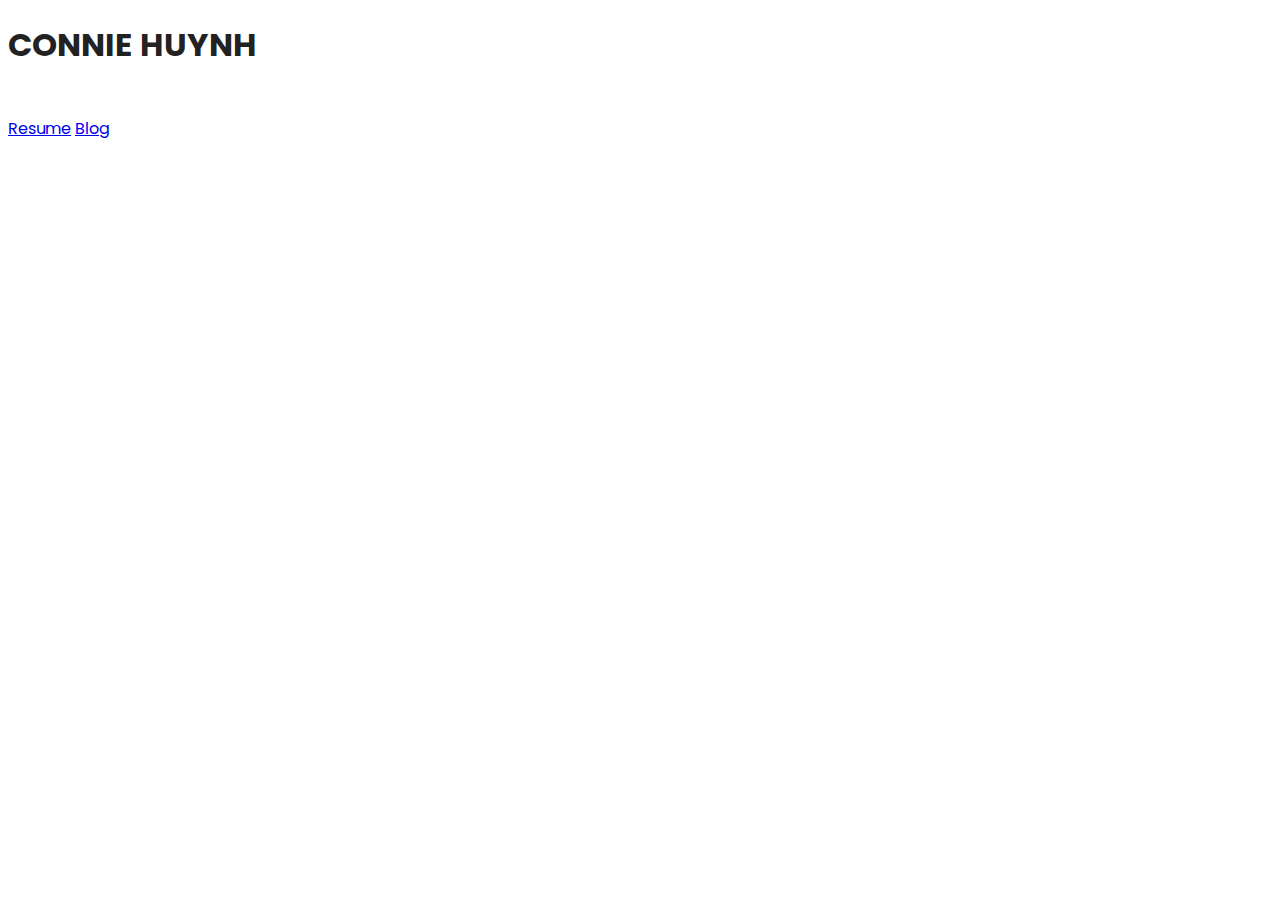
<file: home.html>
<!DOCTYPE html>
<html>

<head>
    <link rel="stylesheet" href="style.css">
</head>

<body>
<h1>CONNIE HUYNH</h1>
<br> 
    <a href="resume.html">Resume</a>
    <a href="blog.html">Blog</a>


</body>

</html>
</file>
<file: style.css>
@import url('https://fonts.googleapis.com/css?family=Poppins:400,500,700');

html, body{
  height: 100%;
  width: 100%;
  font-family: 'Poppins', sans-serif;
  color: #222;
}

.navbar {
  padding: .8rem;
}

.navbar-nav li {
  padding-right: 20px;
}

.nav-link{
  font-size: 1.1em !important;
}

/* changes the navbar link color (have to change in html to navbar-custom */
.navbar-custom { 
  background-color: #5688C7; 
} 


.carousel-inner img {
  width: 100%;
  height: 100%;
}

.carousel-caption {
  position: absolute;
  top: 50%;
  transform: translateY(-50%);
}

.carousel-caption h1 {
  font-size: 500%;
  text-transform: uppercase;
  text-shadow: 1px 1px 15px #000;
}

.carousel-caption h3 {
  font-size: 200%;
  font-weight: 500;
  text-shadow: 1px 1px 10px #000;
  padding-bottom: 1rem;
}

.btn-primary {
  background-color: #6648B1;
  border: 1px solid #6648B1;
}

.btn-primary:hover {
  background-color: #563d7c;
  border: 1px solid #563d7c;
}

.fa-instagram {
  color: #517fa8;
}
.fa-youtube {
  color: #bb0000;
}
.fa-yelp {
  color: #bb0000;
}

.fa-instagram:hover, 
.fa-youtube:hover,
.fa-yelp:hover {
  color: #d5d5d5;
}

.social a {
  font-size: 2em;
  padding: 0.5rem;
}

.about hr {
  border-top: 2px solid #b4b4b4;
  width: 95%;
  margin-top: .3rem;
  margin-bottom: 1rem;
}

.resume hr {
  border-top: 2px solid #b4b4b4;
  width: 95%;
  margin-top: .3rem;
  margin-bottom: 1rem;
}

.foodie hr {
  border-top: 2px solid #b4b4b4;
  width: 95%;
  margin-top: .3rem;
  margin-bottom: 1rem;
}

.resume hr {
  border-top: 2px solid #b4b4b4;
  width: 95%;
  margin-top: .3rem;
  margin-bottom: 1rem;
}

footer {
  background-color: #82A0BC;
  color: #d5d5d5;
  padding-top: 2rem;
}
hr.light {
  border-top: 1px solid #d5d5d5;
  width: 75%;
  margin-top: .8rem;
  margin-bottom: 1rem;
}

footer a {
  color: #d5d5d5;
}
hr.light-100 {
  border-top: 1px solid #d5d5d5;
  width: 100%;
  margin-top: .8rem;
  margin-bottom: 1rem;
}





/*---Media Queries --*/
@media (max-width: 992px) {
  .social a{
    font-size: 4em;
    padding: 2rem;
  }
}
@media (max-width: 768px) {
  .carousel-caption {
    top: 45%;
  }
  .carousel-caption h1 {
    font-size: 350%;
  }
  
  .carousel-caption h3 {
    font-size: 140%;
    font-weight: 400;
    padding-bottom: .2rem;
  }
  .carousel-caption .btn {
    font-size: 95%;
    padding: 8px 14px;
  }
  .display-4 {
    font-size: 200%;
  }
  .social a{
    font-size: 2.5em;
    padding: 1.2rem;
  }
}
@media (max-width: 576px) {
  .carousel-caption {
    top: 40%;
  }
  .carousel-caption h1 {
    font-size: 250%;
  }  
  .carousel-caption h3 {
    font-size: 110%;

  }
  .carousel-caption .btn {
    font-size: 90%;
    padding: 4px 8px;
  }

  .carousel-indicators{
    display: none;
  }

  .display-4 {
    font-size: 160%;
  }
  .social a{
    font-size: 2em;
    padding: 1.7rem;
  }
}


/*---Firefox Bug Fix --*/
.carousel-item {
  transition: -webkit-transform 0.5s ease;
  transition: transform 0.5s ease;
  transition: transform 0.5s ease, -webkit-transform 0.5s ease;
  -webkit-backface-visibility: visible;
  backface-visibility: visible;
}
/*--- Fixed Background Image --*/
figure {
  position: relative;
  width: 100%;
  height: 60%;
  margin: 0!important;
}
.fixed-wrap {
  clip: rect(0, auto, auto, 0);
  position: absolute;
  top: 0;
  left: 0;
  width: 100%;
  height: 100%;
}
#fixed {
  background-image: url('img/mac.png');
  /* background-color: #A0C4E2; */
  position: fixed;
  display: block;
  top: 0;
  left: 0;
  width: 100%;
  height: 100%;
  background-size: cover;
  background-position: center center;
  -webkit-transform: translateZ(0);
          transform: translateZ(0);
  will-change: transform;
}
/*--- Bootstrap Padding Fix --*/
[class*="col-"] {
    padding: 1rem;
}





/*
Extra small (xs) devices (portrait phones, less than 576px)
No media query since this is the default in Bootstrap

Small (sm) devices (landscape phones, 576px and up)
@media (min-width: 576px) { ... }

Medium (md) devices (tablets, 768px and up)
@media (min-width: 768px) { ... }

Large (lg) devices (desktops, 992px and up)
@media (min-width: 992px) { ... }

Extra (xl) large devices (large desktops, 1200px and up)
@media (min-width: 1200px) { ... }
*/
</file>
